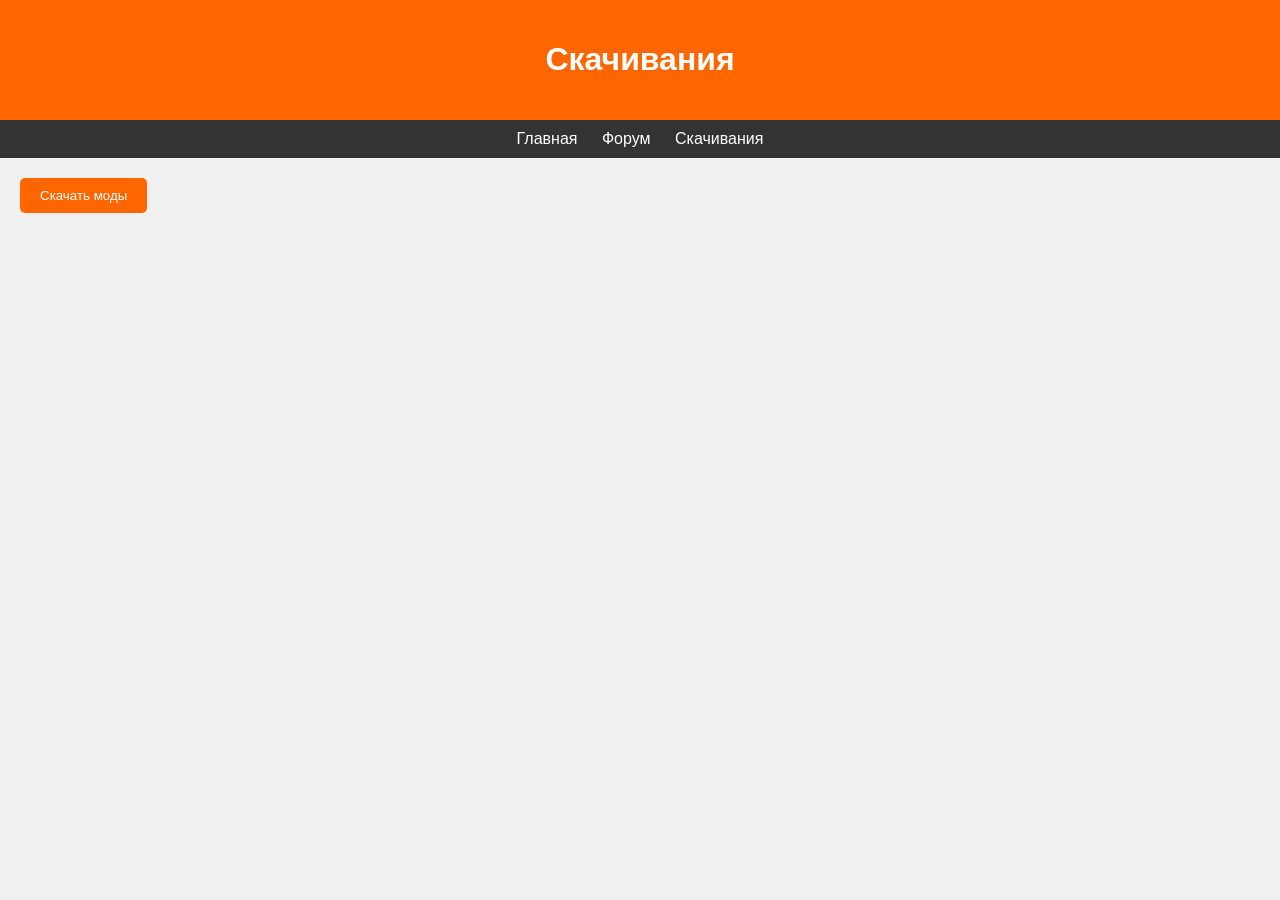
<file: downloads.html>
<!DOCTYPE html>
<html lang="ru">
<head>
<meta charset="UTF-8">
<title>Скачивания</title>
<link rel="stylesheet" href="style.css">
</head>
<body>
<header>
  <h1>Скачивания</h1>
</header>
<nav>
  <a href="index.html">Главная</a>
  <a href="forum.html">Форум</a>
  <a href="downloads.html">Скачивания</a>
</nav>
<main>
  <button onclick="window.location.href='https://t.me/frlegendsmodsl';">Скачать моды</button>
</main>
</body>
</html>
</file>
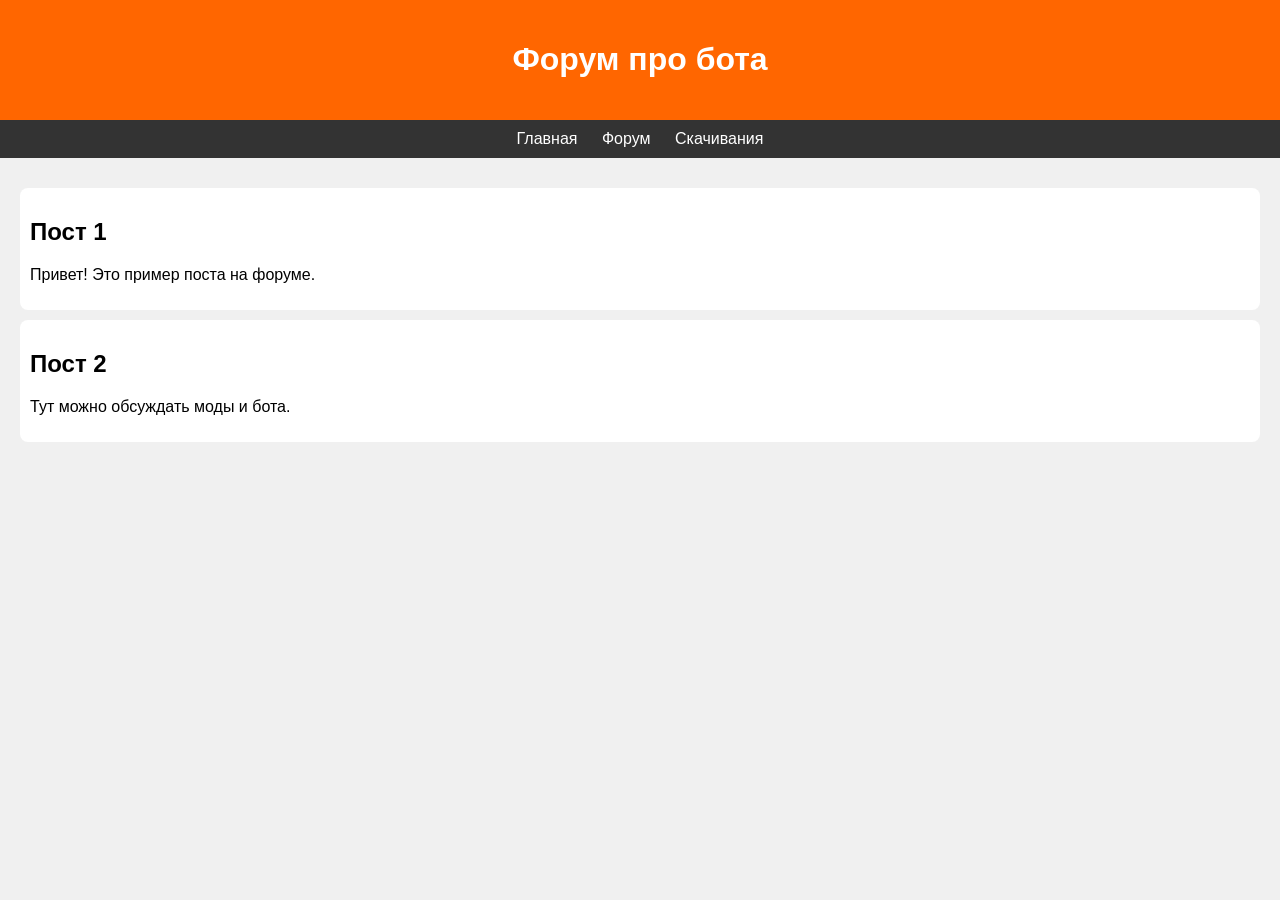
<file: forum.html>
<!DOCTYPE html>
<html lang="ru">
<head>
<meta charset="UTF-8">
<title>Форум</title>
<link rel="stylesheet" href="style.css">
</head>
<body>
<header>
  <h1>Форум про бота</h1>
</header>
<nav>
  <a href="index.html">Главная</a>
  <a href="forum.html">Форум</a>
  <a href="downloads.html">Скачивания</a>
</nav>
<main>
  <div class="post">
    <h2>Пост 1</h2>
    <p>Привет! Это пример поста на форуме.</p>
  </div>
  <div class="post">
    <h2>Пост 2</h2>
    <p>Тут можно обсуждать моды и бота.</p>
  </div>
</main>
</body>
</html>
</file>
<file: style.css>
body { font-family: Arial, sans-serif; background: #f0f0f0; margin:0; padding:0;}
header { background: #ff6600; color: #fff; padding: 20px; text-align: center; }
nav { background: #333; padding: 10px; text-align: center; }
nav a { color: #fff; margin: 0 10px; text-decoration: none; }
main { padding: 20px; }
.post { background: #fff; margin: 10px 0; padding: 10px; border-radius: 8px; }
.logo { width: 100px; }
button { padding: 10px 20px; background: #ff6600; color: #fff; border: none; border-radius: 5px; cursor: pointer; }
button:hover { background: #cc5200; }
</file>
